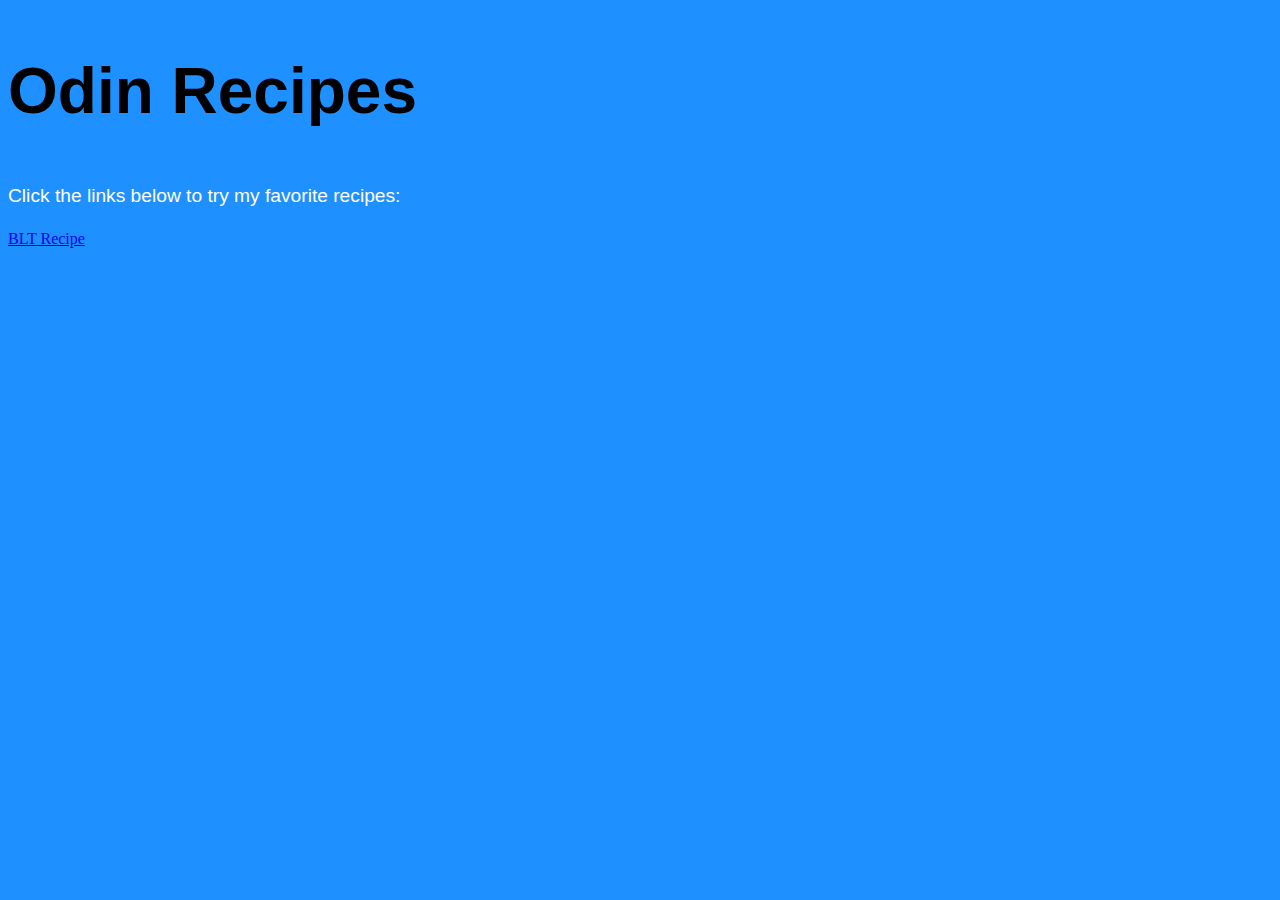
<file: index.html>
<!DOCTYPE html>

<html lang = “en”>
  <head>
  <meta charset = “UTF-8”>
  <link rel="stylesheet" href="style.css">
  <title> My First Webpage</title>
  <style>
    body { 
      background-color: #1e90ff 
    }
  </style>
  </head>
  <body>
    <h1>Odin Recipes</h1>
    <p>Click the links below to try my favorite recipes:</p>
    <a href="recipes/sandwich.html"> 
    BLT Recipe
    </a>
  </body>
</html>
</file>
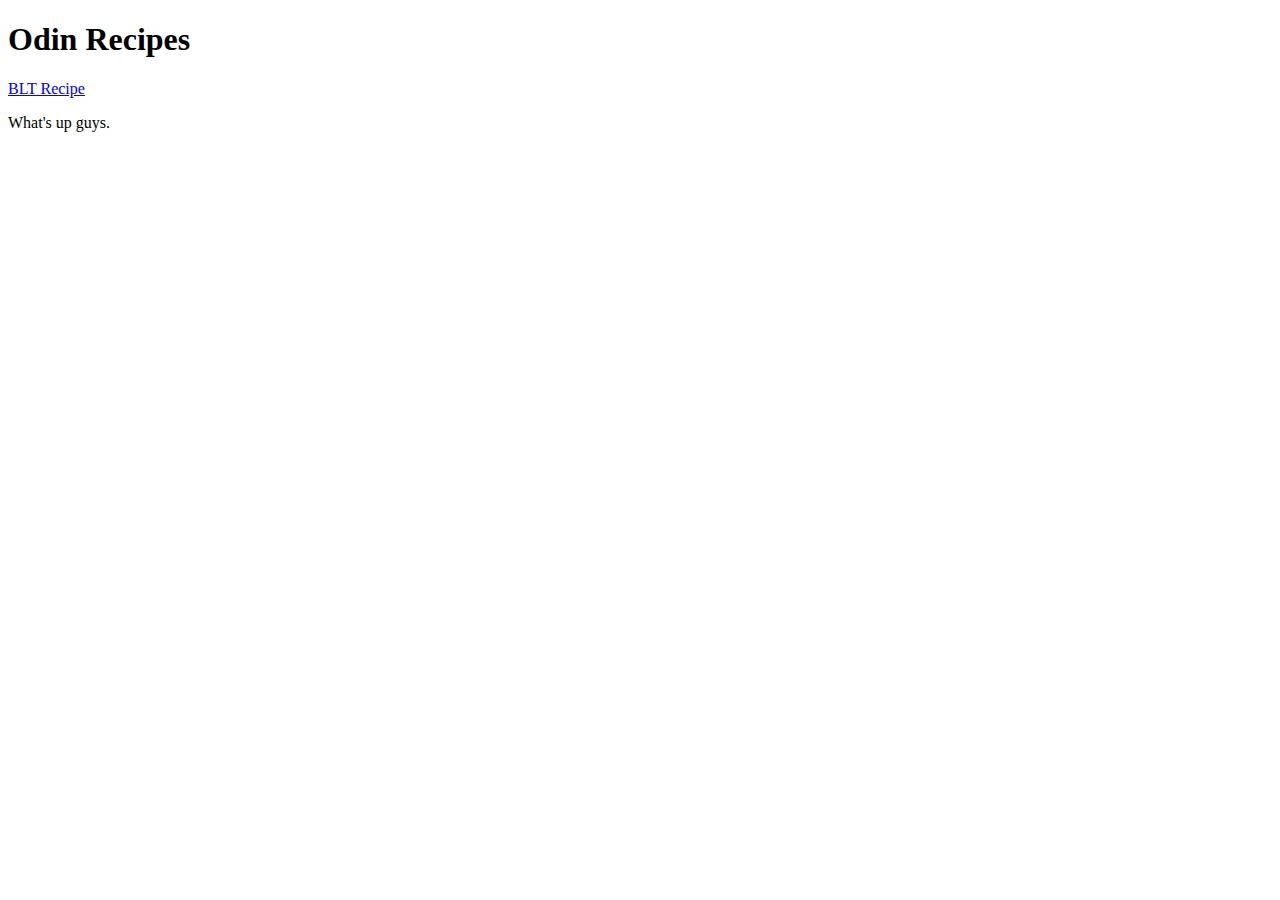
<file: recipes/index.html>
<!DOCTYPE html>

<html lang = “en”>
  <head>
  <meta charset = “UTF-8”>
  <title> My First Webpage</title>
  </head>
  <body>
    <h1>Odin Recipes</h1>
    <a href="recipes/sandwhich.html">
    BLT Recipe
    </a>
    <p>What's up guys.</p>
  </body>
</html>
</file>
<file: style.css>
a:link {
    font-family: 'Futura', sans-serif';
}

a:visited {
    font-family: 'Futura', sans-serif;
    color: rgb(213, 67, 0);
}
 
h1{
    font-family: 'Futura', sans-serif;
    color: rgb(0, 0, 0);
    font-size: 4em;
    line-height: 1.5em;
}

p { 
    font-family: 'Futura', sans-serif;
    color: rgb(255, 255, 255);
    font-size: 1.2em;
    line-height: 1.5em;
}

img {
    width: 50%;
    height: auto;
}
</file>
